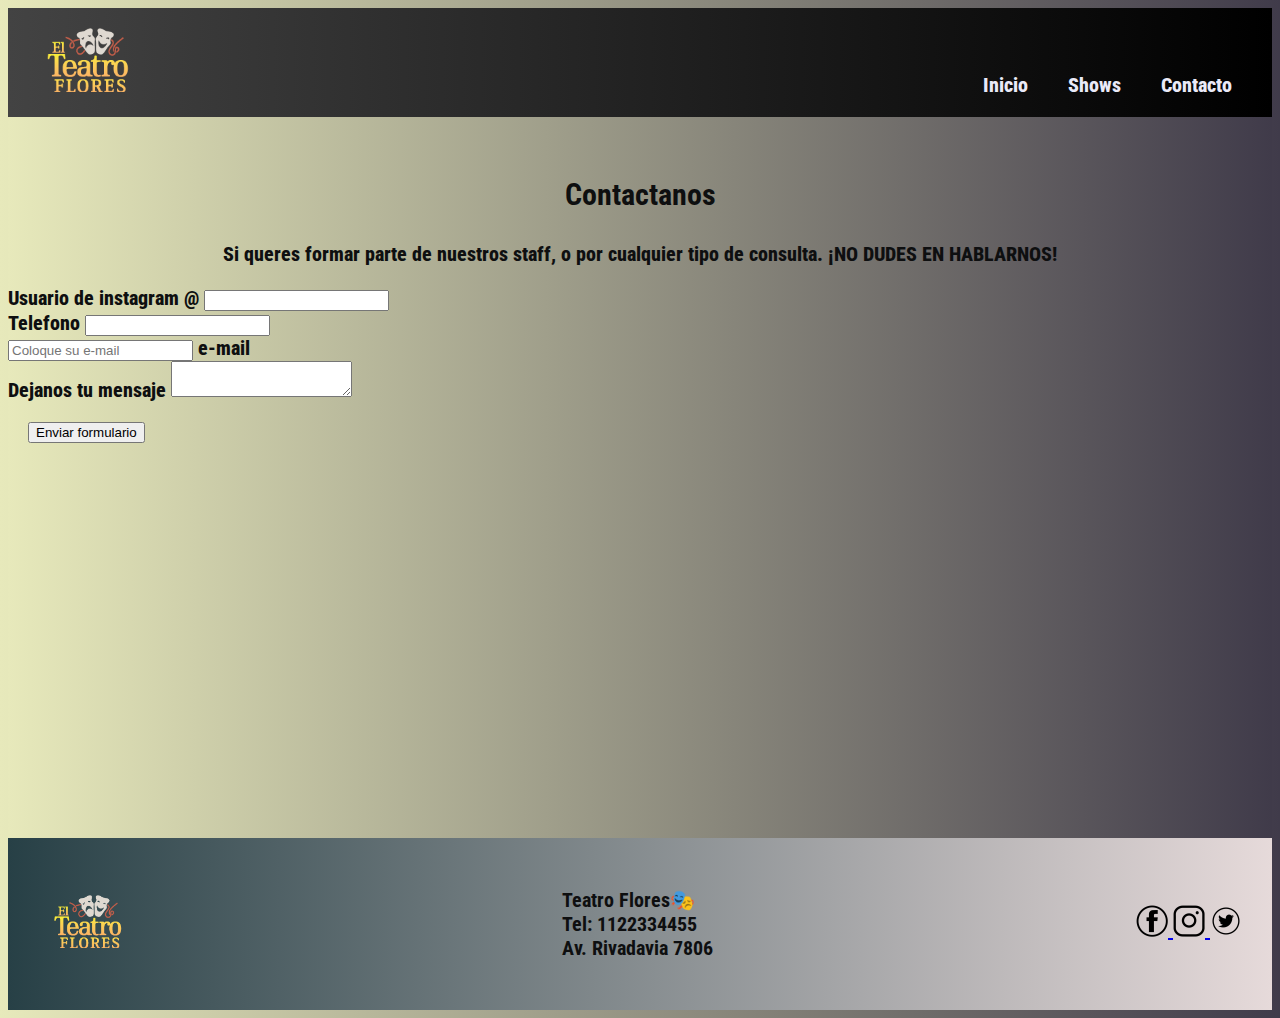
<file: contacto.html>
<!DOCTYPE html>
<html lang="es">

<head>
    <meta charset="UTF-8">
    <meta http-equiv="X-UA-Compatible" content="IE=edge">

    <meta name="viewport" content="width=device-width, initial-scale=1.0">
    <meta name="author" content="Kevin Cajal">
    <meta name="keywords" content="Bar, cerveceria, recitales, rock, teatro, musica">
    <meta name="description" content="Teatro de recitales">
    <link rel="shorcut icon" href="./img/icono-p.png">
    <link href="https://cdn.jsdelivr.net/npm/bootstrap@5.1.3/dist/css/bootstrap.min.css" rel="stylesheet"
        integrity="sha384-1BmE4kWBq78iYhFldvKuhfTAU6auU8tT94WrHftjDbrCEXSU1oBoqyl2QvZ6jIW3" crossorigin="anonymous">

    <link rel="preconnect" href="https://fonts.googleapis.com">
    <link rel="preconnect" href="https://fonts.gstatic.com" crossorigin>
    <link href="https://fonts.googleapis.com/css2?family=Roboto+Condensed&display=swap" rel="stylesheet">


    <!--Inserte el link de bootstrap-->

    <!--Nuestra hoja de estilos-->
    <link rel="stylesheet" href="css/style.css">
    <title>Teatro Flores</title>
</head>

<body id="body_contac">
    <header class="container-fluid mi-header">
        <div id="logo">
            <a href="index.html">
                <img src="./img/logo (1).png" alt="Logo Teatro Flores">
            </a>
        </div>
        <nav class="menu">
            <div>
                <a class="a-menu" href="index.html">Inicio</a>
            </div>
            <div>
                <a class="a-menu" href="shows.html">Shows</a>
            </div>
            <div>
                <a class="a-menu" href="contacto.html">Contacto</a>
            </div>
        </nav>
    </header>
    
    <section class="seccion3 container-fluid">
        <article class="articulo_3 row fila 2">

            <div class="formu-text col-lg-12 col-md-12 col-sm-12">
                <h3 class="h3-contac">Contactanos</h3>
                <p> Si queres formar parte de nuestros staff, o por cualquier tipo de consulta. ¡NO DUDES EN HABLARNOS!
                </p>
            </div>

            <div class="formulario col-lg-6 col-md-12 col-sm-12">

                <div class="input-group mb-3">
                    <span class="input-group-text" id="basic-addon1">Usuario de instagram @</span>
                    <input type="text" class="form-control" placeholder="" aria-label="Username"
                        aria-describedby="basic-addon1">
                </div>

                <div class="input-group mb-3">
                    <span class="input-group-text" id="basic-addon1">Telefono</span>
                    <input type="number" class="form-control" placeholder="" aria-label="Username"
                        aria-describedby="basic-addon1">
                </div>

                <div class="input-group mb-3">
                    <input type="text" class="form-control" placeholder="Coloque su e-mail"
                        aria-label="Recipient's username" aria-describedby="basic-addon2">
                    <span class="input-group-text" id="basic-addon2">e-mail</span>
                </div>

            
                <div class="input-group">
                    <span class="input-group-text">Dejanos tu mensaje</span>
                    <textarea class="form-control" aria-label="With textarea"></textarea>
                </div>
               
                <button type="button" class="btn btn-secondary">Enviar formulario</button>

            </div>


            <div class="ubicacion col-lg-5 col-md-5 col-sm-12">
                <iframe
                    src="https://www.google.com/maps/embed?pb=!1m18!1m12!1m3!1d3282.881780530435!2d-58.47682378519418!3d-34.63242766652382!2m3!1f0!2f0!3f0!3m2!1i1024!2i768!4f13.1!3m3!1m2!1s0x95bcc990290a5895%3A0x3bce05eaa2070c9d!2sEl%20Teatro%20Flores!5e0!3m2!1ses-419!2sar!4v1655313920109!5m2!1ses-419!2sar"
                    width="400" height="300" style="border:0;" allowfullscreen="" loading="lazy"
                    referrerpolicy="no-referrer-when-downgrade"></iframe>
            </div>

            <!--<div id="img_contac" class="col-lg-6 col-md-12 col-sm-12">
                <img src="./img/fondo.jpg" alt="Teatro Flores">
            </div>-->

        </article>
    </section>


    <script src="https://cdn.jsdelivr.net/npm/bootstrap@5.1.3/dist/js/bootstrap.bundle.min.js"
        integrity="sha384-ka7Sk0Gln4gmtz2MlQnikT1wXgYsOg+OMhuP+IlRH9sENBO0LRn5q+8nbTov4+1p"
        crossorigin="anonymous"></script>

        <footer>
            <div class="mi-footer">
                <div class="footer-img">
                    <a href="index.html">
                        <img src="./img/logo (1).png" alt="Logo Teatro Flores">
                    </a>
                </div>
                <div class="footer-p">
                    <p>Teatro Flores🎭<br>
                        Tel: 1122334455<br>
                        Av. Rivadavia 7806</p>
                </div>
                <div>
                    <a href="https://m.facebook.com/TeatroFlores/">
                        <img src="./img/fb.ico" alt="Facebook Teatro Flores">
                    </a>
                    <a href="https://www.instagram.com/teatroflores/">
                        <img src="./img/ig.ico" alt="Instagram Teatro Flores">
                    </a>
                    <a href="https://twitter.com/teatroflores">
                        <img src="./img/tw.ico" alt="Facebook Teatro Flores">
                    </a>
                </div>
            </div>
        </footer>

</body>

</html>
</file>
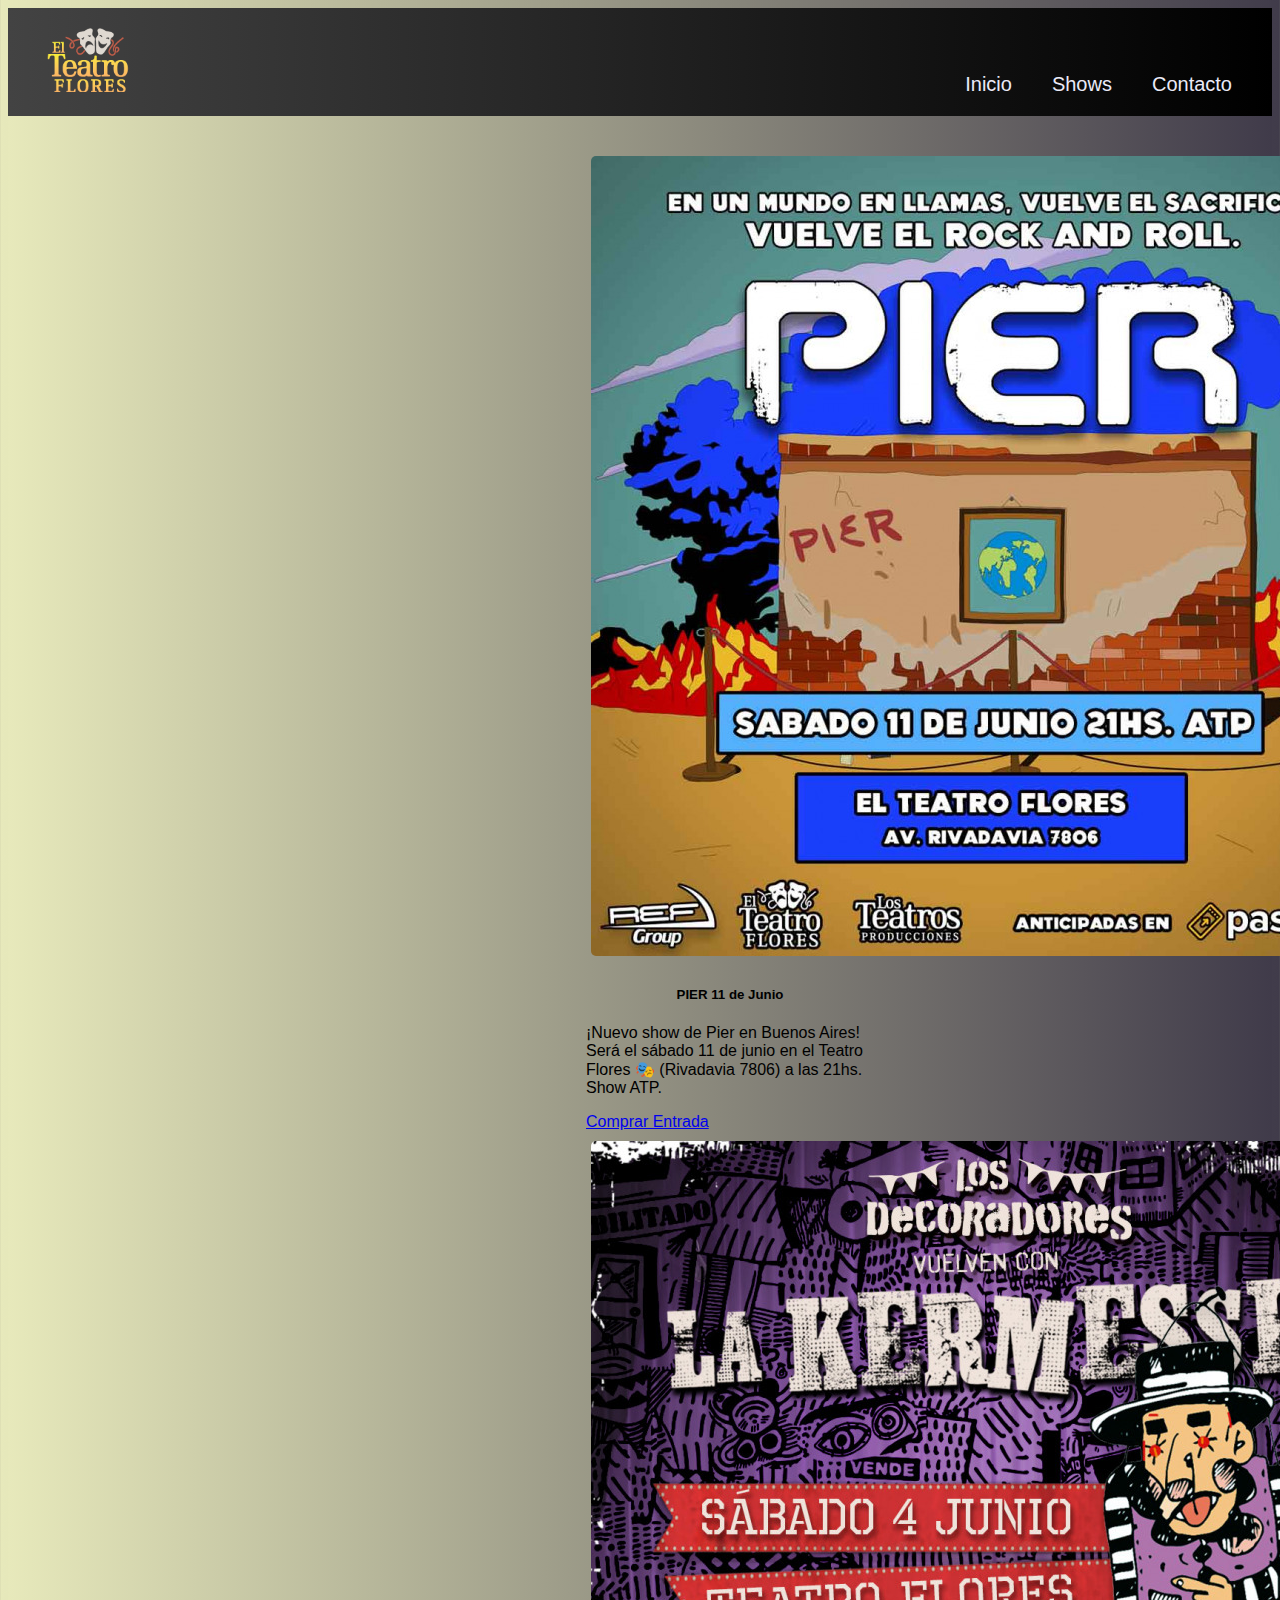
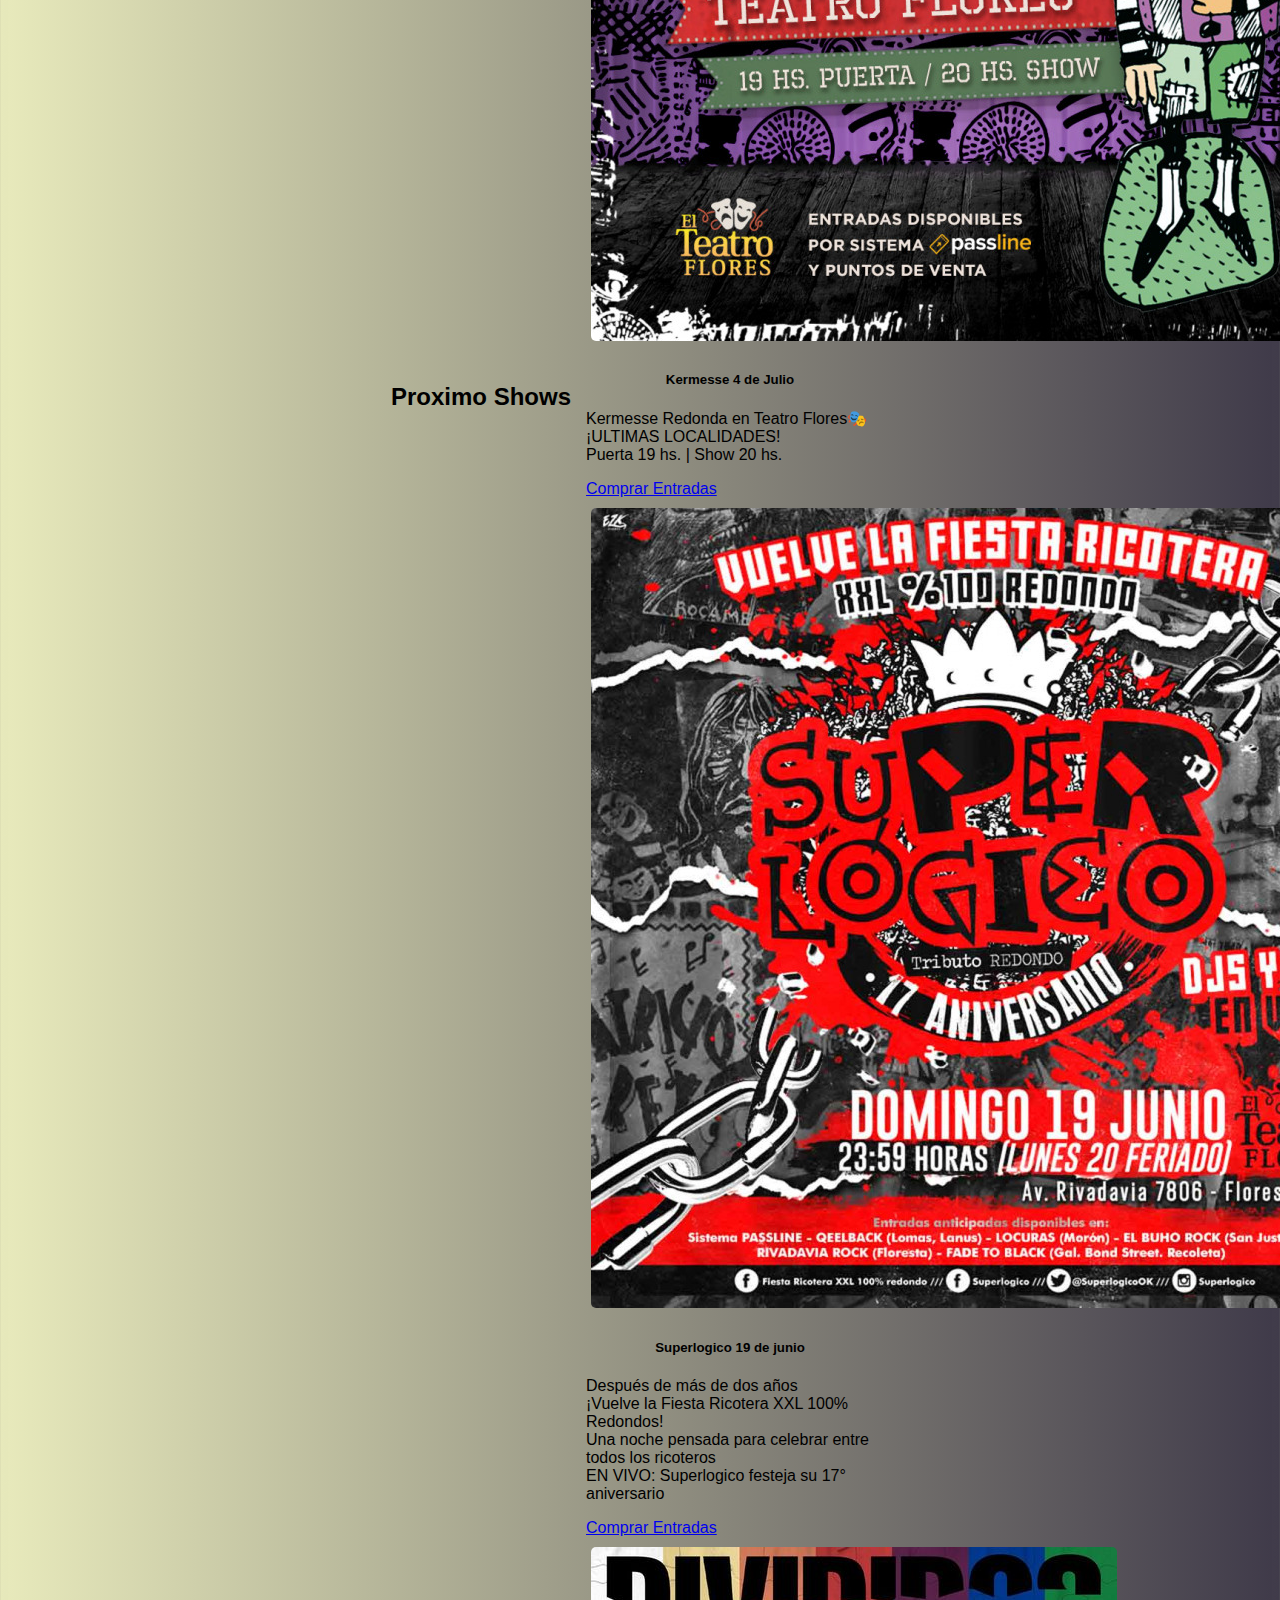
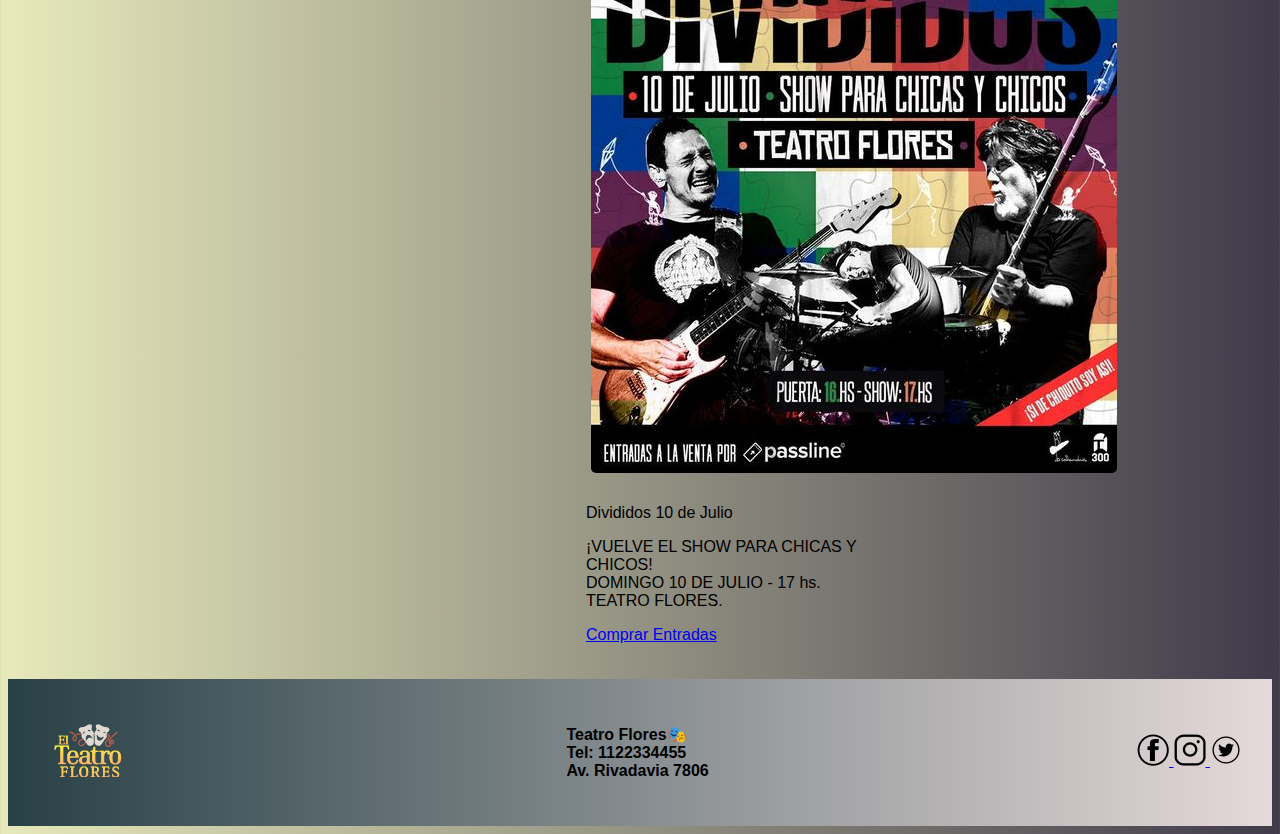
<file: shows.html>
<!DOCTYPE html>
<html lang="es">

<head>
    <meta charset="UTF-8">
    <meta http-equiv="X-UA-Compatible" content="IE=edge">

    <meta name="viewport" content="width=device-width, initial-scale=1.0">
    <meta name="author" content="Kevin Cajal">
    <meta name="keywords" content="Bar, cerveceria, recitales, rock, teatro, musica">
    <meta name="description" content="Teatro de recitales">
    <link rel="shorcut icon" href="./img/icono-p.png">
    <link href="https://cdn.jsdelivr.net/npm/bootstrap@5.1.3/dist/css/bootstrap.min.css" rel="stylesheet"
        integrity="sha384-1BmE4kWBq78iYhFldvKuhfTAU6auU8tT94WrHftjDbrCEXSU1oBoqyl2QvZ6jIW3" crossorigin="anonymous">

    <!--Inserte el link de bootstrap-->

    <!--Nuestra hoja de estilos-->
    <link rel="stylesheet" href="css/style.css">
    <title>Teatro Flores</title>
</head>

<body>
    <header class="container-fluid mi-header">
        <div id="logo">
            <a href="index.html">
                <img src="./img/logo (1).png" alt="Logo Teatro Flores">
            </a>
        </div>
        <nav class="menu">
            <div>
                <a class="a-menu" href="index.html">Inicio</a>
            </div>
            <div>
                <a class="a-menu" href="shows.html">Shows</a>
            </div>
            <div>
                <a class="a-menu" href="contacto.html">Contacto</a>
            </div>
        </nav>
    </header>

    <section class="seccion2 container-fluid">
        <article class="articulo2 row">

            <div class="subtitulo-sec2">
                <h2>Proximo Shows</h2>
            </div>

            <div class="tarjetas row">
                <!--Agregar cards-->
                <div class="card col-sm-12 col-md-6 col-lg-3" style="width: 18rem;" >
                    <img class="card-img-top" src="./img/pier.jpg" alt="Pier">
                    <div class="card-body">
                        <h5 class="card-title">PIER 11 de Junio</h5>
                        <p class="card-text"> ¡Nuevo show de Pier en Buenos Aires! <br>
                            Será el sábado 11 de junio en el Teatro Flores 🎭 (Rivadavia 7806) a las 21hs. Show ATP.</p>
                        <a href="https://www.passline.com/eventos/pier-11-de-junio-de-2022"
                            class="btn btn-primary">Comprar Entrada</a>
                    </div>
                </div>

                <div class="card col-sm-12 col-md-6 col-lg-3" style="width: 18rem;">
                    <img class="card-img-top" src="./img/kerme.jpg" alt="Kermesse Redonda">
                    <div class="card-body">
                        <h5 class="card-title">Kermesse 4 de Julio </h5>
                        <p class="card-text">Kermesse Redonda en Teatro Flores🎭 ¡ULTIMAS LOCALIDADES! <br>
                            Puerta 19 hs. | Show 20 hs.</p>
                        <a href="https://www.passline.com/eventos/la-kermesse-microestadio-gei-ituzaingo"
                            class="btn btn-primary">Comprar Entradas</a>
                    </div>
                </div>

                <div class="card col-sm-12 col-md-6 col-lg-3" style="width: 18rem;">
                    <img class="card-img-top" src="./img/superlogico.jpg" alt="superlogico">
                    <div class="card-body">
                        <h5 class="card-title">Superlogico 19 de junio</h5>
                        <p class="card-text">Después de más de dos años <br>
                            ¡Vuelve la Fiesta Ricotera XXL 100% Redondos! <br>
                            Una noche pensada para celebrar entre todos los ricoteros <br>
                            EN VIVO: Superlogico festeja su 17° aniversario
                        </p>
                        <a href="https://www.passline.com/eventos/fiesta-ricotera-xxl-superlogico-19-de-junio-de-2022"
                            class="btn btn-primary">Comprar Entradas</a>
                    </div>
                </div>

                <div class="card col-sm-12 col-md-6 col-lg-3" style="width: 18rem;">
                    <img class="card-img-top" src="./img/divididos.jpg" alt="Divididos">
                    <div class="card-body">
                        <h5 class="card-title"></h5>Divididos 10 de Julio</h5>
                        <p class="card-text">¡VUELVE EL SHOW PARA CHICAS Y CHICOS! <br>
                            DOMINGO 10 DE JULIO - 17 hs. TEATRO FLORES.</p>
                        <a href="https://www.passline.com/home" class="btn btn-primary">Comprar Entradas</a>
                    </div>
                </div>

            </div>

        </article>
    </section>

    <script src="https://cdn.jsdelivr.net/npm/bootstrap@5.1.3/dist/js/bootstrap.bundle.min.js"
    integrity="sha384-ka7Sk0Gln4gmtz2MlQnikT1wXgYsOg+OMhuP+IlRH9sENBO0LRn5q+8nbTov4+1p"
    crossorigin="anonymous"></script>

    <footer>
        <div class="mi-footer">
            <div class="footer-img">
                <a href="index.html">
                    <img src="./img/logo (1).png" alt="Logo Teatro Flores">
                </a>
            </div>
            <div class="footer-p">
                <p>Teatro Flores🎭<br>
                    Tel: 1122334455<br>
                    Av. Rivadavia 7806</p>
            </div>
            <div>
                <a href="https://m.facebook.com/TeatroFlores/">
                    <img src="./img/fb.ico" alt="Facebook Teatro Flores">
                </a>
                <a href="https://www.instagram.com/teatroflores/">
                    <img src="./img/ig.ico" alt="Instagram Teatro Flores">
                </a>
                <a href="https://twitter.com/teatroflores">
                    <img src="./img/tw.ico" alt="Facebook Teatro Flores">
                </a>
            </div>
        </div>
    </footer>

</body>

</html>
</file>
<file: css/style.css>
* {
    box-sizing: border-box;
}

body {

   font-family: 'Roboto Condensed', sans-serif;
   
}

/****** HEADER ******/
.mi-header {
    background: #000000;  /* fallback for old browsers */
    background: -webkit-linear-gradient(to right, #434343, #000000);  /* Chrome 10-25, Safari 5.1-6 */
    background: linear-gradient(to right, #434343, #000000); /* W3C, IE 10+/ Edge, Firefox 16+, Chrome 26+, Opera 12+, Safari 7+ */ 
   
    padding: 20px;
    display: flex;
    justify-content: space-between;
}

.mi-header div#logo {
    width: 120px;
}

.mi-header #logo img {
    width: 100%;
    border-radius: 20%;
}

.menu {
    display: flex;
    flex-wrap: wrap;
    align-items: flex-end;
}

.menu div{
    margin: 0 20px;
}

.a-menu{
    text-decoration: none;
    color: rgb(234, 234, 248);
    font-size: 20px;
}

.a-menu:hover{
    
    color: rgb(211, 205, 24);
    
}

/****** SECCION 1 ******/
.seccion1 {
    background: #1F1C2C;  
    background: -webkit-linear-gradient(to right, #928DAB, #1F1C2C); 
    background: linear-gradient(to right, #928DAB, #1F1C2C); 
    padding: 20px 0 30px 0;
}

.articulo1-img-h2 {
    text-align: center;
    font-size: 30px;
    font-weight: 700;

}

/*.articulo1 {
    background-color: rgb(111, 111, 42);
}*/

.alertas {
    display: flex;
    flex-wrap: wrap;
    justify-content: space-around;
    align-items: center;
    padding: 40px 0 30px 0;
}

.alertas .mi-alerta {
    width: 350px;
    height: 100px;
    text-align: center;
}

#conteiner0, #img-seccion2 {
    display: flex;
    flex-wrap: wrap;
    justify-content: space-around;
    align-items: center;
    margin: 5px 0;
    
}


.articulo1-img h2{
    text-align: center;
    font-family: 'Roboto Condensed', sans-serif;
    font-weight: 600;
    font-size: 30px;
    margin: 20px;
}

.p_inicio{
    font-family:  'Roboto Condensed', sans-serif;
    font-size: 20px;
    font-weight: 700;
    margin: 10px;
    padding: 10px ;
}

#img-seccion1 img, #img-seccion2 img {
    width: 23%;
    border-radius: 10px;
    box-shadow: 9px 9px 18px,
        -9px -9px 18px;
    padding: 0;
}

/****** SECCION 2 ******/
.articulo2{
    background: #403B4A;  /* fallback for old browsers */
    background: -webkit-linear-gradient(to right, #E7E9BB, #403B4A);  /* Chrome 10-25, Safari 5.1-6 */
    background: linear-gradient(to right, #E7E9BB, #403B4A); /* W3C, IE 10+/ Edge, Firefox 16+, Chrome 26+, Opera 12+, Safari 7+ */
  
    padding: 20px;
    display:flex;
    flex-wrap: wrap;
    justify-content:center;
    align-items:center;
}

.h2_shows{
    text-align: center;
    margin: 30px;
    font-weight: 700;
    font-size: 40px;
}
.tarjetas{
    justify-content: space-around;
    margin: 10px;
}

.card{
    margin: 5px;
    border-radius: 10px;
}

.card-img-top{
    padding: 5px;
    border-radius: 10px;
}
.card-title{
    text-align: center;
    font-weight: 700;
}
.card-text{
    text-align: left;
}
.btn-primary{
    text-align: end;
}



/****** SECCION 3 ******/
.articulo3{
  
    /**display:inline-block; SAQUE EL DISPLAY PARA QUE ACTUEN  EN FORMA DE COL-**/
    flex-wrap: wrap;
    justify-content: space-around;
    align-items: center;
    padding: 30px 0;
}

.h3_contac{
    color: rgb(19, 19, 19);
   font-size: 30px; 
   font-weight: 800;
}
.p_contac{
    color: rgb(22, 23, 24);
    font-size: 20px;
    font-weight: 600;
}

.formu-text{
    text-align: center;
    margin-bottom: 20px;
}

.btn-secondary{
    margin-top: 20px;
    margin-left: 20px;
}

.ubicacion iframe{
    width: 100%;
}

/****** FOOTER ******/
.mi-footer {
    background: #E6DADA;  /* fallback for old browsers */
    background: -webkit-linear-gradient(to right, #274046, #E6DADA);  /* Chrome 10-25, Safari 5.1-6 */
    background: linear-gradient(to right, #274046, #E6DADA); /* W3C, IE 10+/ Edge, Firefox 16+, Chrome 26+, Opera 12+, Safari 7+ */

    padding: 30px ;
    display: flex;
    flex-wrap: wrap;
    justify-content: space-around;
    align-items: center;
    text-decoration: none;
}

div.footer-img{
    display: flex;
    justify-content: center;
    align-items: center;
}
.footer-img img{
    width: 100px;
    border-radius: 20%;  
}

.datos-footer p{
    margin-bottom: 0;
  
}
.footer-p{
    font-weight: 700;
}



/********* CONTACTO *********/

#body_contac{
    color:rgb(14, 15, 16);
    font-family: 'Roboto Condensed', sans-serif;
    font-size: 20px;
    font-weight: 800;  
}
.h3-contac{
    font-size: 30px;
    font-weight: 700;
}

.articulo_3{
   
    background: #403B4A;  /* fallback for old browsers */
    background: -webkit-linear-gradient(to right, #E7E9BB, #403B4A);  /* Chrome 10-25, Safari 5.1-6 */
    background: linear-gradient(to right, #E7E9BB, #403B4A); /* W3C, IE 10+/ Edge, Firefox 16+, Chrome 26+, Opera 12+, Safari 7+ */
    flex-wrap: wrap;
    justify-content: space-around;
    align-items: center;
    padding: 30px 0;
}
.ubicacion{
    margin: 30px;
}

/********* MEDIAS QUERIES *********/

/*Dispositivo: celular*/
@media(max-width: 426px){/*la condicion es que HASTA el tamaño de viewport de 426px se cumplan los siguientes estilos*/
  
    .menu {
        display: table-cell;
    }

  
    #img-seccion1 {
        flex-direction:column;
        
    }

    #img-seccion1 img, #img-seccion2 img {
        width: 300px;
        margin: 10px;
    } 
    .articulo_3{
        background: #403B4A;  /* fallback for old browsers */
        background: -webkit-linear-gradient(to right, #E7E9BB, #403B4A);  /* Chrome 10-25, Safari 5.1-6 */
        background: linear-gradient(to right, #E7E9BB, #403B4A); /* W3C, IE 10+/ Edge, Firefox 16+, Chrome 26+, Opera 12+, Safari 7+ */
    }
    .articulo2{

        background: #403B4A;  /* fallback for old browsers */
        background: -webkit-linear-gradient(to right, #E7E9BB, #403B4A);  /* Chrome 10-25, Safari 5.1-6 */
        background: linear-gradient(to right, #E7E9BB, #403B4A); /* W3C, IE 10+/ Edge, Firefox 16+, Chrome 26+, Opera 12+, Safari 7+ */
    }

    body{
        background: #403B4A;  /* fallback for old browsers */
        background: -webkit-linear-gradient(to right, #E7E9BB, #403B4A);  /* Chrome 10-25, Safari 5.1-6 */
        background: linear-gradient(to right, #E7E9BB, #403B4A); /* W3C, IE 10+/ Edge, Firefox 16+, Chrome 26+, Opera 12+, Safari 7+ */

    }
    .mi-footer{
        display: flex;
        justify-content: center;
        align-items: center;
    }

    .btn-secondary{
        margin: 20px;
    }
    


    
}


/*Dispositivo: tablet*/
@media (min-width: 768px){ /*la condicion es que a partir del tamaño de viewport de 768px se cumplan los siguientes estilos*/
    body{
        background: #403B4A;  /* fallback for old browsers */
        background: -webkit-linear-gradient(to right, #E7E9BB, #403B4A);  /* Chrome 10-25, Safari 5.1-6 */
        background: linear-gradient(to right, #E7E9BB, #403B4A); /* W3C, IE 10+/ Edge, Firefox 16+, Chrome 26+, Opera 12+, Safari 7+ */

    }
 
    #img-seccion1 {
        flex-direction:initial
        
    }

    #img-seccion1 img, #img-seccion2 img {
        width: 40%;
        margin: 3px;
        justify-content: space-evenly;
    }  

    .mi-footer{
     
        justify-content: space-between;
        align-items: center;
    }

   
    
}

/*Dispositivo: laptop*/
@media(min-width: 1024px){ /*la condicion es que a partir del tamaño de viewport de 1024px se cumplan los siguientes estilos*/
    #img-seccion1 {
        flex-direction:initial;
        
    }

    #img-seccion1 img, #img-seccion2 img {
        width: 20%;
        margin: 3px;
        
    }  
}
</file>
